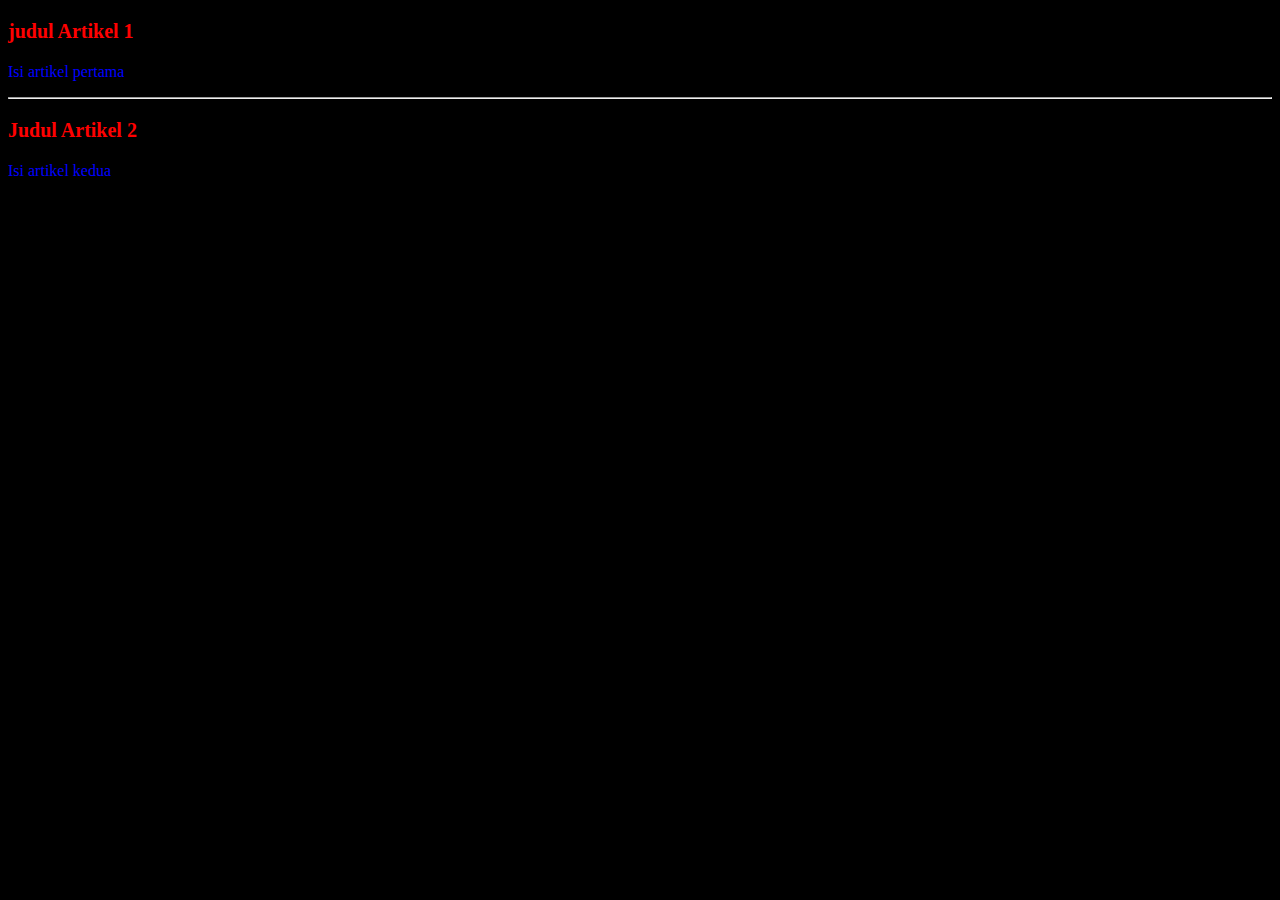
<file: pratikum-01-02-review-html-css-js/index.html>
<!DOCTYPE html>
<html lang="en">
<head>
    <meta charset="UTF-8">
    <meta http-equiv="X-UA-Compatible" content="IE=edge">
    <meta name="viewport" content="width=device-width, initial-scale=1.0">
    <link rel="stylesheet" href="style.css">
    <title>pratikum 01-02</title>
</head>
<body>
    <h3>judul Artikel 1</h3>
    <p>Isi artikel pertama</p>
    <hr>
    <h3>Judul Artikel 2</h3>
    <p>Isi artikel kedua</p>
</body>
</html>
</file>
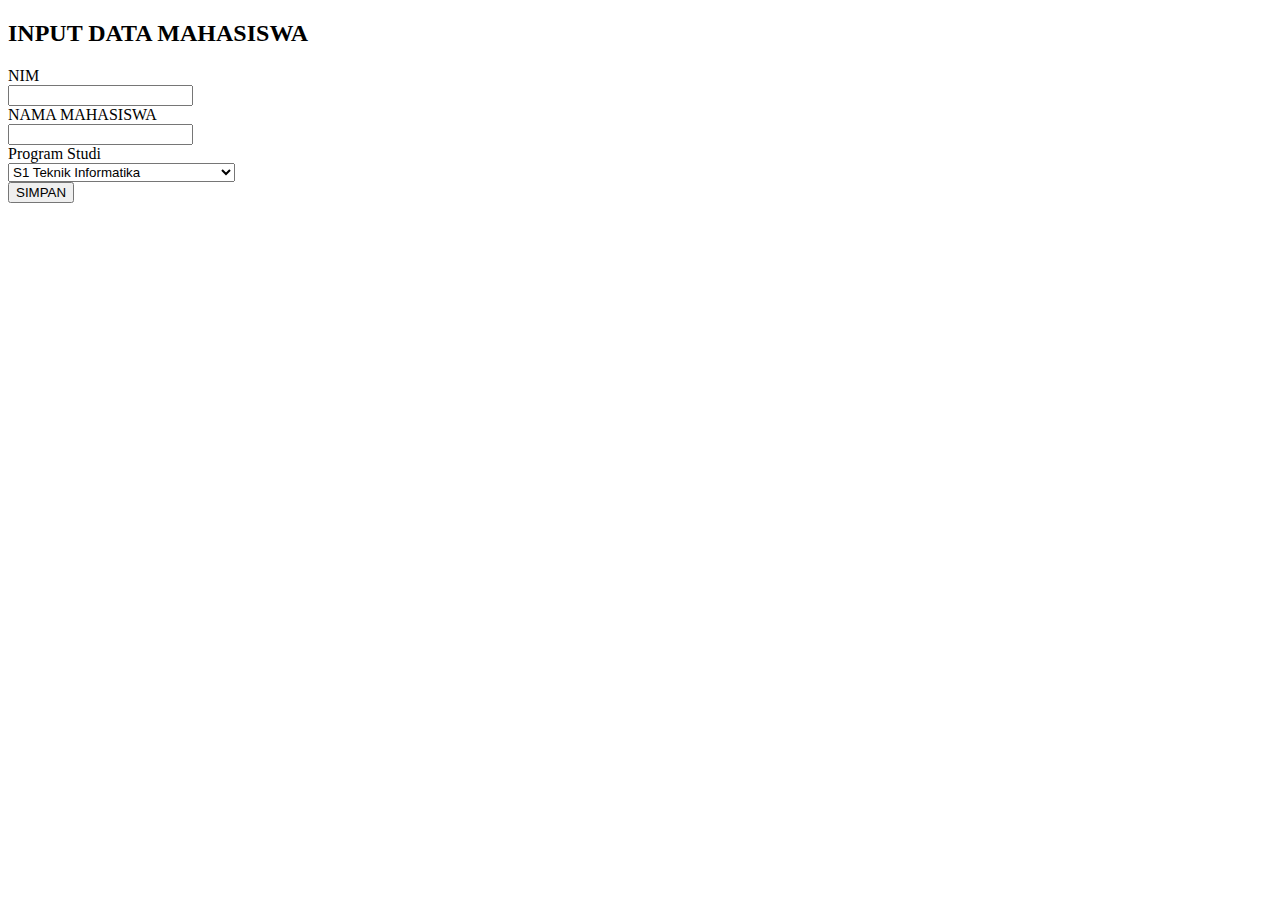
<file: praktikum-02-01-variabel-dan-tipe-data/input.html>
<!DOCTYPE html>
<html lang="en">
<head>
    <meta charset="UTF-8">
    <meta http-equiv="X-UA-Compatible" content="IE=edge">
    <meta name="viewport" content="width=device-width, initial-scale=1.0">
    <link href="https://cdn.jsdelivr.net/npm/bootstrap@5.0.2/dist/css/bootstrap.min.css" rel="stylesheet" integrity="sha384-EVSTQN3/azprG1Anm3QDgpJLIm9Nao0Yz1ztcQTwFspd3yD65VohhpuuCOmLASjC" crossorigin="anonymous"></head>
</head>
<body>
    <div class="container">
        <div class="row">
            <div class="col-mt-3">
                <head>
                    <h2>INPUT DATA MAHASISWA</h2>
                </head>
                <form action="proses.php" method="post">
                    <div class="row mb-3">
                        <label for="inputnumber3" class="col-sm-2 col-form-label" >NIM</label>
                        <div class="col-sm-10">
                            <input type="text" class="form-control" id="inputnim" name="txtnim">
                        </div>
                    </div>
                    <div class="row mb-3">
                        <label for="inputnumber3" class="col-sm-2 col-form-label">NAMA MAHASISWA</label>
                        <div class="col-sm-10">
                            <input type="text" class="form-control" id="inputnama" name="txtnama">
                        </div>
                    </div>
                    <div class="row mb-3">
                        <label for="inputselect3" class="col-sm-2 col-form-label">Program Studi</label>
                    <div class="col-sm-10">
                        <select class="form-select" aria-label="Default select example" name="txtstudi">
                            <option value="S1 Teknik Informatika">S1 Teknik Informatika</option>
                            <option value="S1 Sistem Informasi">S1 Sistem Informasi</option>
                            <option value="S1 Teknologi Informasi">S1 Teknologi Informasi</option>
                            <option value="S1 Bisnis Digital">S1 Bisnis Digital</option>
                            <option value="S1 Pendidikan Teknologi Informasi">S1 Pendidikan Teknologi Informasi</option>
                        </select>
                    </div>
                    </div>
                    <button type="submit" class="btn btn-success" id="btnsimpan">SIMPAN</button>
                </form>
            </div>
        </div>
    </div>
    <script src="https://cdn.jsdelivr.net/npm/bootstrap@5.0.2/dist/js/bootstrap.bundle.min.js" integrity="sha384-MrcW6ZMFYlzcLA8Nl+NtUVF0sA7MsXsP1UyJoMp4YLEuNSfAP+JcXn/tWtIaxVXM" crossorigin="anonymous"></script>
</body>
</html>
</file>
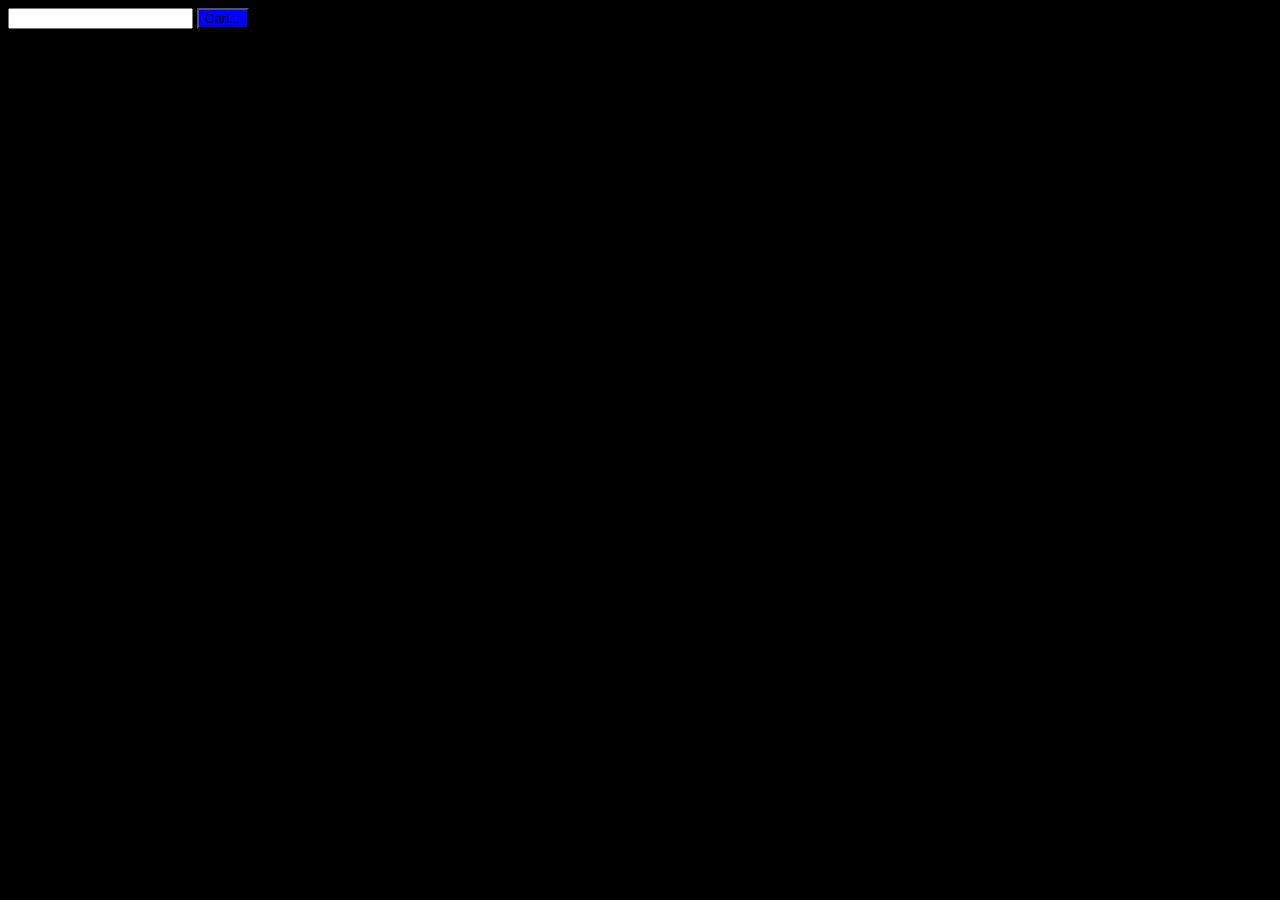
<file: pratikum-01-02-review-html-css-js/dua.html>
<!DOCTYPE html>
<html lang="en">
<head>
<meta charset="UTF-8">
<meta http-equiv="X-UA-Compatible" content="IE=edge">
<meta name="viewport" content="width=device-width, initial-scale=1.0">
<title>Basic CSS dan JS</title>
<link rel="stylesheet" href="style.css">
</head>
<body>
<form action="#">
<input type="text" id="txtKataKunci">
<button type="button" id="btnCari"
onclick="validasi()">Cari...</button>
</form>
<script type="text/javascript" src="validasi.js"></script>
</body>
</html>
</file>
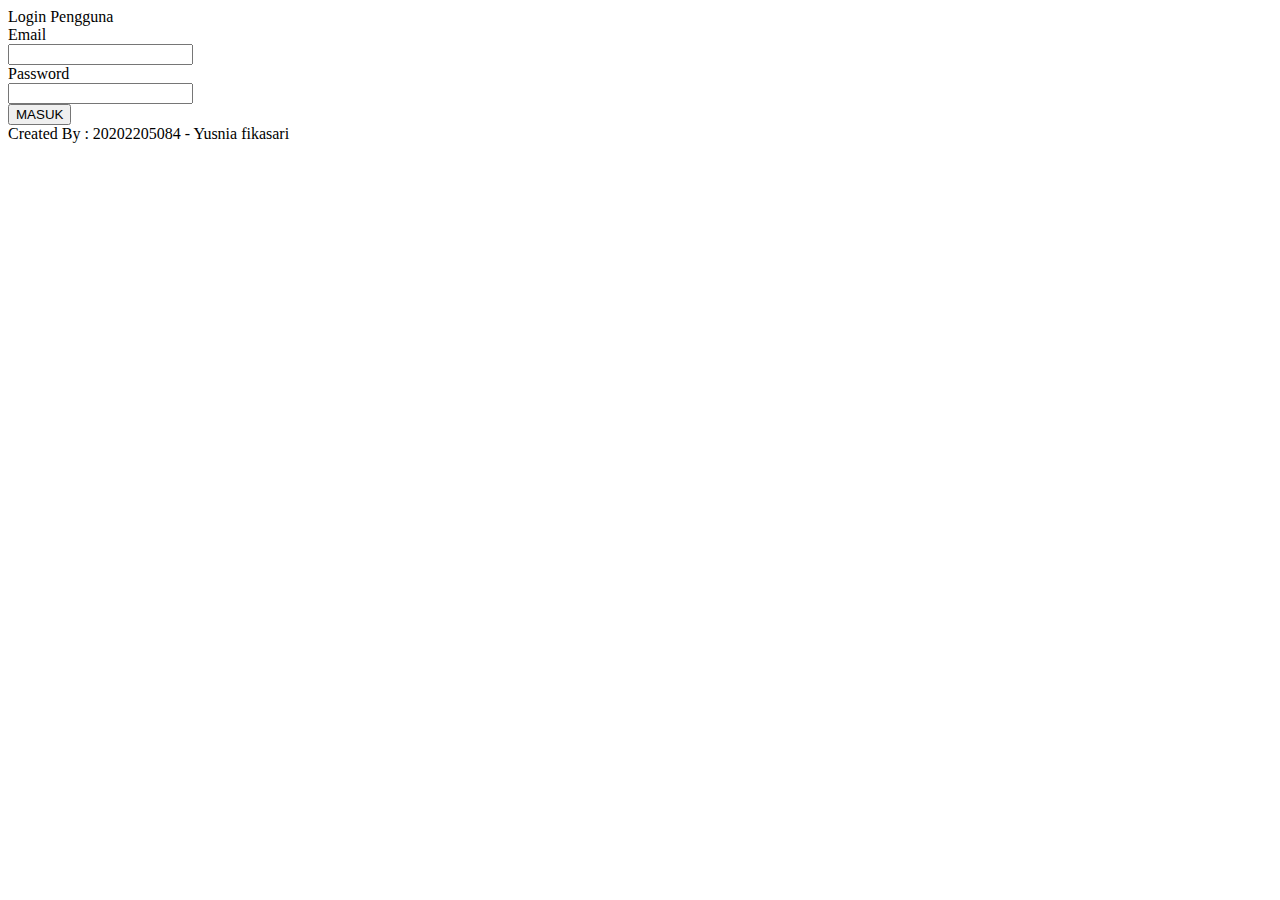
<file: pratikum-01-02-review-html-css-js/tiga.html>
<!DOCTYPE html>
<html lang="en">
    <head>
        <meta charset="utf-8">
        <meta name="viewport" content="width=device-width, initial-scale=1">
        <link
href="https://cdn.jsdelivr.net/npm/bootstrap@5.0.2/dist/css/bootstrap.min.css"
rel="stylesheet"
integrity="sha384-EVSTQN3/azprG1Anm3QDgpJLIm9Nao0Yz1ztcQTwFspd3yD65VohhpuuCOmLAS
jC" crossorigin="anonymous">
        <title>CSS Bootstrap</title>
    </head>
    <body>
        <div class="container">
            <div class="row">
                <div class="col-md-6 offset-3">
                    <div class="card text-center">
                        <div class="card-header">
                            Login Pengguna
                        </div>
                        <div class="card-body">
                            <form>
                                <div class="row mb-3">
                                    <label class="col-sm-3

col-form-label">Email</label>

                                    <div class="col-sm-9">
                                        <input type="email" class="form-control"

id="inputEmail3">
                                        
                                    </div>
                                </div>
                                <div class="row mb-3">
                                        <label class="col-sm-3
                                        
col-form-label">Password</label>
                                        
                                        <div class="col-sm-9">
                                            <input type="password"
                                        
 class="form-control" id="inputPassword3">
                                        </div>
                                </div>
                                <button type="submit" class="btn
                                        
btn-success">MASUK</button>
                                        
                             </form>
                        </div>
                        <div class="card-footer text-muted">
                            Created By : 20202205084 - Yusnia fikasari
                        </div>
                    </div>
                </div>
            </div>
        </div>
        <script
src="https://cdn.jsdelivr.net/npm/bootstrap@5.0.2/dist/js/bootstrap.bundle.min.j
s"
integrity="sha384-MrcW6ZMFYlzcLA8Nl+NtUVF0sA7MsXsP1UyJoMp4YLEuNSfAP+JcXn/tWtIaxV
XM" crossorigin="anonymous"></script>
    </body>
</html>
</file>
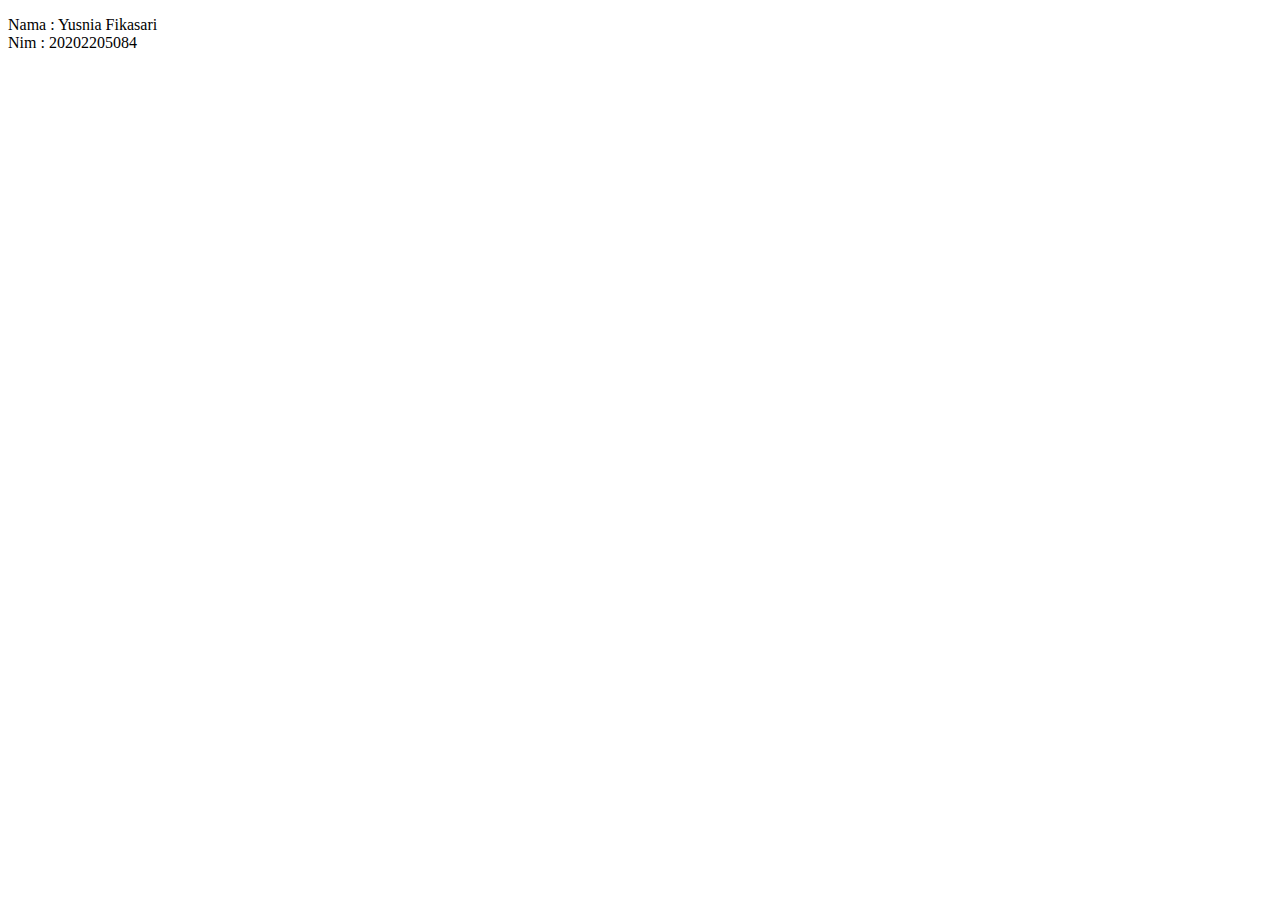
<file: pratikum-Quis/nomor-1.html>
<!DOCTYPE html>
<html lang="en">
<head>
    <meta charset="UTF-8">
    <meta http-equiv="X-UA-Compatible" content="IE=edge">
    <meta name="viewport" content="width=device-width, initial-scale=1.0">
    <title>UTS PEMPROGRAMAN 2</title>
</head>

<body>
    <p>
        Nama : Yusnia Fikasari <br>
        Nim : 20202205084
    </p>
</body>
<script type="text/javascript" src=""app.js"></script>
</html>
</file>
<file: pratikum-01-02-review-html-css-js/style.css>
body
{
    background-color: #000;
}

h3
{
    font-weight: bold;
    font-size: 20px;
    color: #F00;
}

p
{
    color: #00F;
}

#btnCari {
    background-color: #00F;
}
</file>
